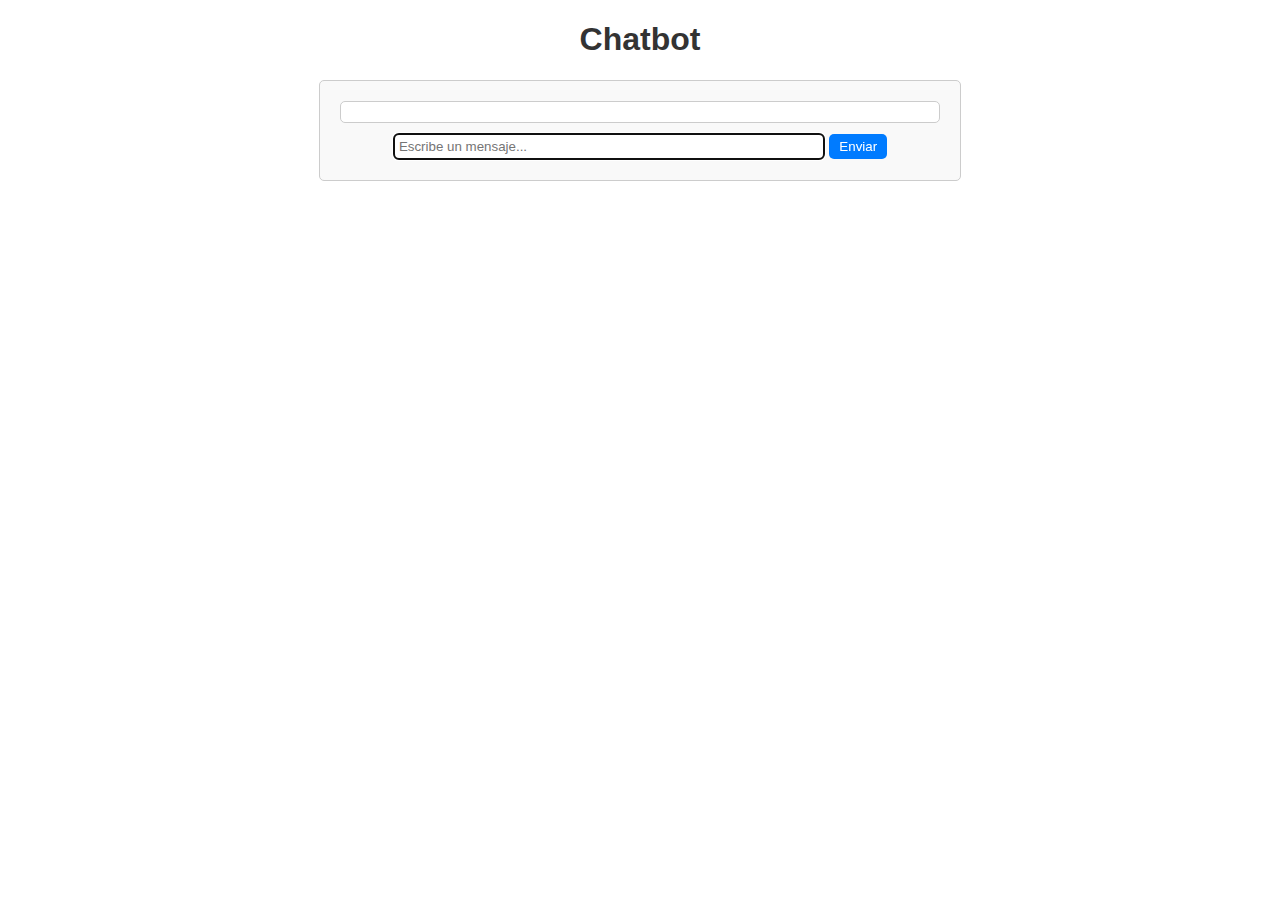
<file: templates/index.html>
<!DOCTYPE html>
<html lang="en">
<head>
    <meta charset="UTF-8">
    <title>Chatbot</title>
    <link rel="stylesheet" type="text/css" href="/static/style.css">
</head>
<body>
    <h1>Chatbot</h1>
    <div class="chat-container">
        <div class="chat-box" id="chat-box">
            <!-- Aquí se mostrarán los mensajes del chat -->
        </div>
        <input type="text" id="user-input" placeholder="Escribe un mensaje..." autofocus>
        <button id="send-button">Enviar</button>
    </div>

    <script src="/static/js/script.js"></script>
</body>
</html>
</file>
<file: static/style.css>
body {
    font-family: Arial, sans-serif;
    text-align: center;
}

.chat-container {
    max-width: 600px;
    margin: 0 auto;
    padding: 20px;
    border: 1px solid #ccc;
    border-radius: 5px;
    background-color: #f9f9f9;
}

h1 {
    color: #333;
}

.chat-box {
    max-height: 300px;
    overflow-y: auto;
    margin-bottom: 10px;
    padding: 10px;
    border: 1px solid #ccc;
    border-radius: 5px;
    background-color: #fff;
}

input[type="text"] {
    width: 70%;
    padding: 5px;
    border: 1px solid #ccc;
    border-radius: 5px;
}

button {
    padding: 5px 10px;
    background-color: #007BFF;
    color: #fff;
    border: none;
    border-radius: 5px;
    cursor: pointer;
}

.user {
    text-align: left;
    color: #333;
    margin-bottom: 5px;
}

.bot {
    text-align: right;
    color: #007BFF;
    margin-bottom: 5px;
}
</file>
